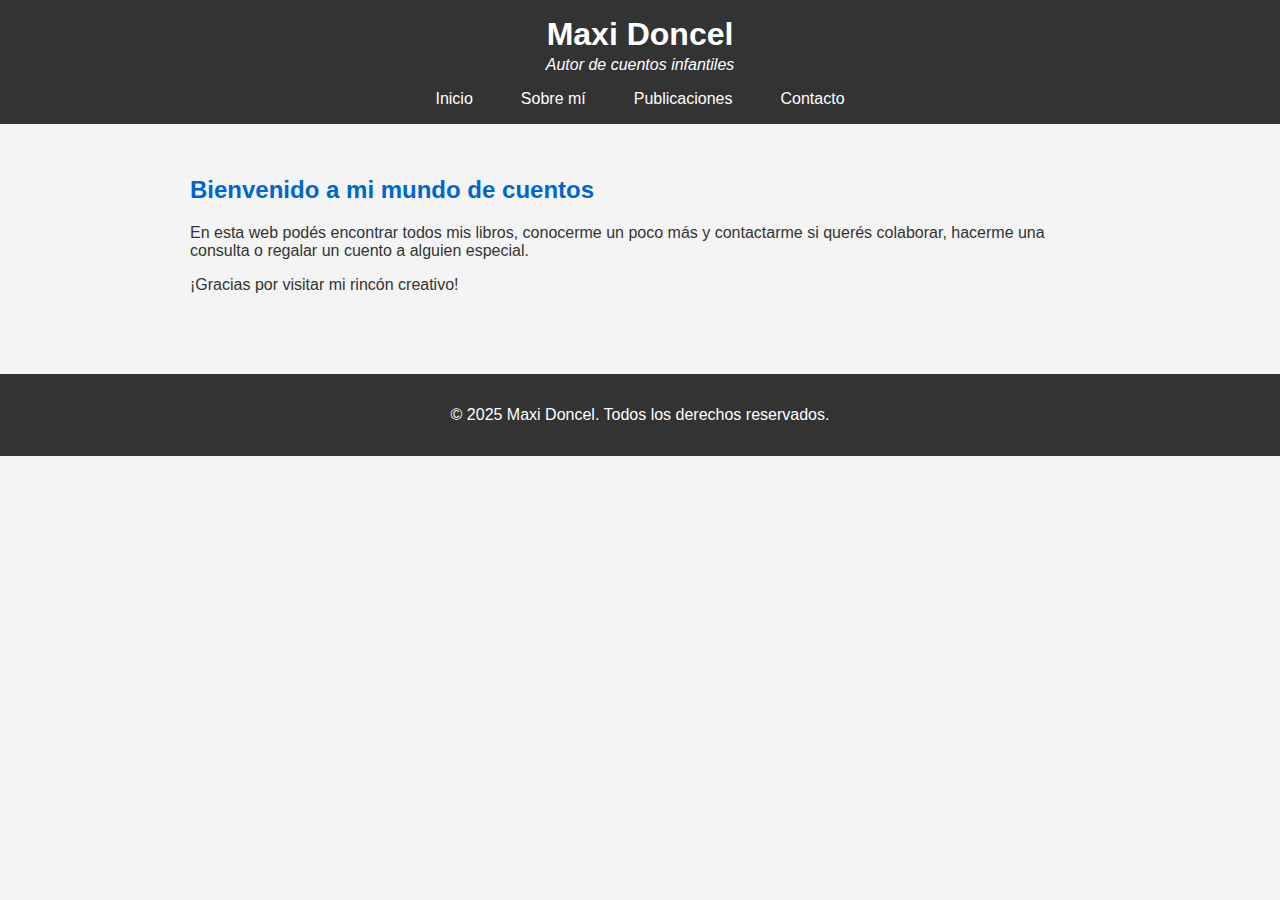
<file: index.html>
<!DOCTYPE html>
<html lang="es">
<head>
  <meta charset="UTF-8" />
  <meta name="viewport" content="width=device-width, initial-scale=1.0" />
  <title>Maxi Doncel - Autor</title>
  <link rel="stylesheet" href="style.css" />
</head>
<body>
  <header>
    <h1>Maxi Doncel</h1>
    <p>Autor de cuentos infantiles</p>
    <nav>
      <ul>
        <li><a href="index.html">Inicio</a></li>
        <li><a href="sobre-mi.html">Sobre mí</a></li>
        <li><a href="publicaciones.html">Publicaciones</a></li>
        <li><a href="contacto.html">Contacto</a></li>
      </ul>
    </nav>
  </header>

  <main>
    <section>
      <h2>Bienvenido a mi mundo de cuentos</h2>
      <p>En esta web podés encontrar todos mis libros, conocerme un poco más y contactarme si querés colaborar, hacerme una consulta o regalar un cuento a alguien especial.</p>
      <p>¡Gracias por visitar mi rincón creativo!</p>
    </section>
  </main>

  <footer>
    <p>© 2025 Maxi Doncel. Todos los derechos reservados.</p>
  </footer>
</body>
</html>
</file>
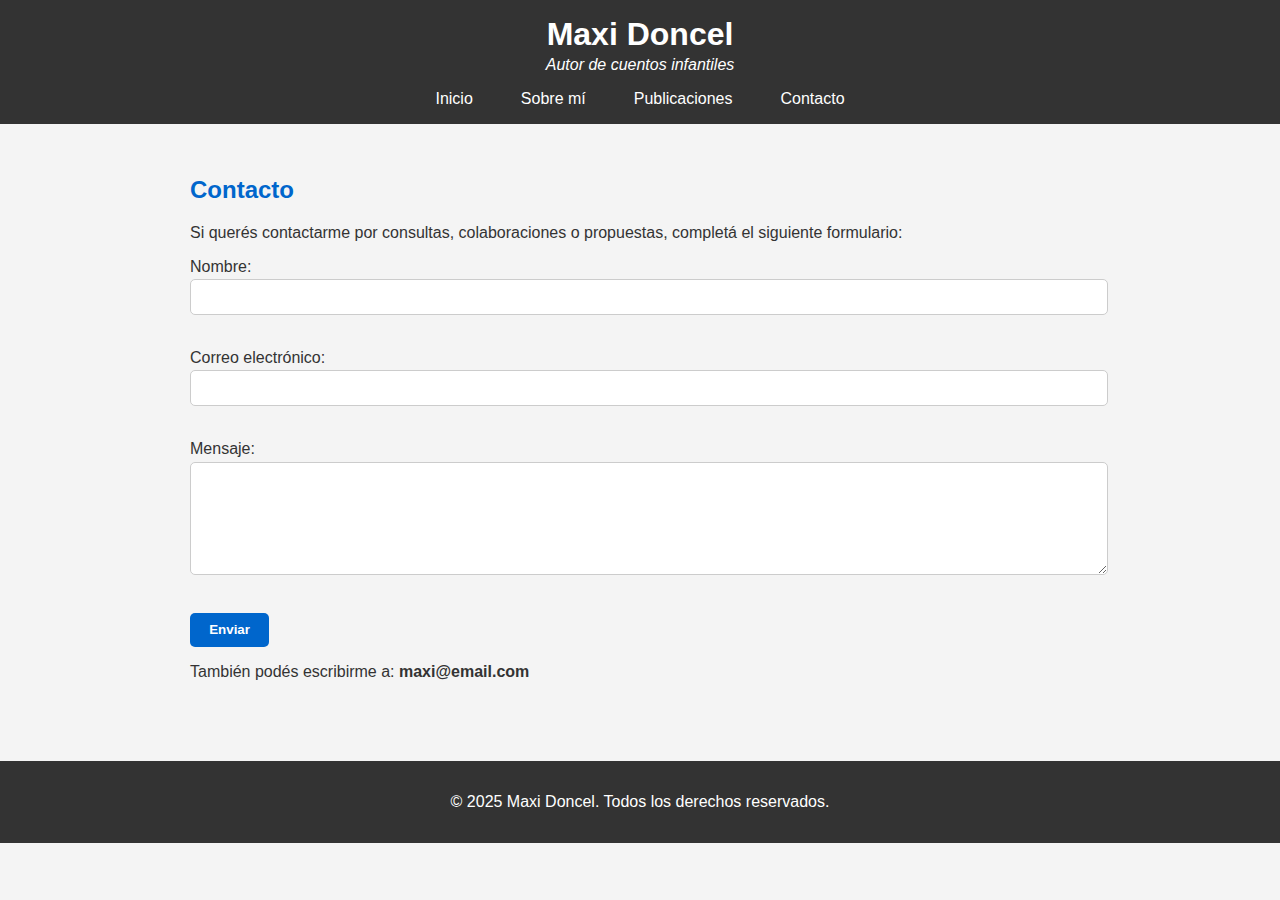
<file: contacto.html>
<!DOCTYPE html>
<html lang="es">
<head>
  <meta charset="UTF-8" />
  <meta name="viewport" content="width=device-width, initial-scale=1.0" />
  <title>Contacto - Maxi Doncel</title>
  <link rel="stylesheet" href="style.css" />
</head>
<body>
  <header>
    <h1>Maxi Doncel</h1>
    <p>Autor de cuentos infantiles</p>
    <nav>
      <ul>
        <li><a href="index.html">Inicio</a></li>
        <li><a href="sobre-mi.html">Sobre mí</a></li>
        <li><a href="publicaciones.html">Publicaciones</a></li>
        <li><a href="contacto.html">Contacto</a></li>
      </ul>
    </nav>
  </header>

  <main>
    <section>
      <h2>Contacto</h2>
      <p>Si querés contactarme por consultas, colaboraciones o propuestas, completá el siguiente formulario:</p>

      <form action="https://formspree.io/f/yourformid" method="POST">
        <label for="nombre">Nombre:</label><br>
        <input type="text" id="nombre" name="nombre" required><br><br>

        <label for="email">Correo electrónico:</label><br>
        <input type="email" id="email" name="email" required><br><br>

        <label for="mensaje">Mensaje:</label><br>
        <textarea id="mensaje" name="mensaje" rows="5" required></textarea><br><br>

        <button type="submit" class="button">Enviar</button>
      </form>

      <p>También podés escribirme a: <strong>maxi@email.com</strong></p>
    </section>
  </main>

  <footer>
    <p>© 2025 Maxi Doncel. Todos los derechos reservados.</p>
  </footer>
</body>
</html>
</file>
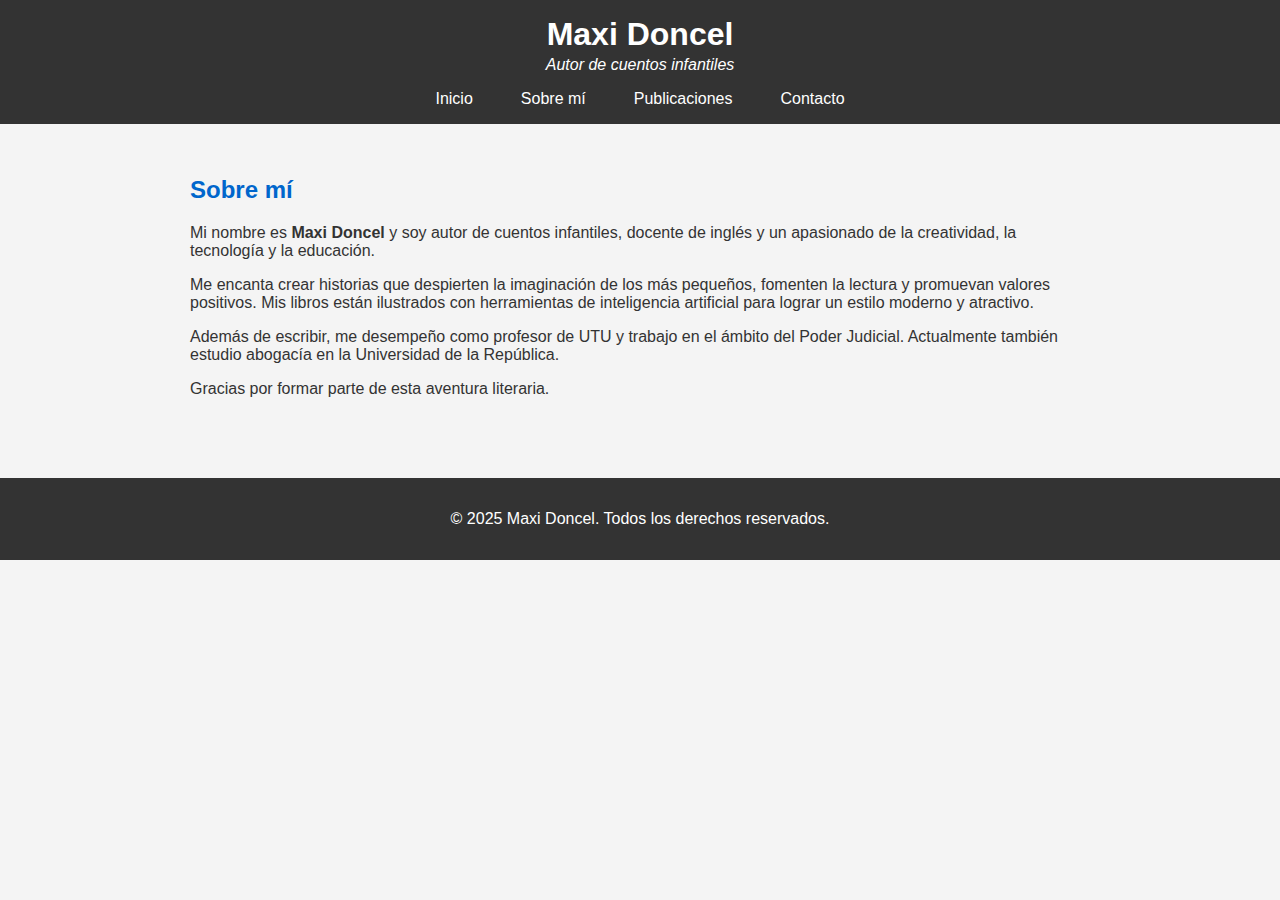
<file: sobre-mi.html>
<!DOCTYPE html>
<html lang="es">
<head>
  <meta charset="UTF-8" />
  <meta name="viewport" content="width=device-width, initial-scale=1.0" />
  <title>Sobre mí - Maxi Doncel</title>
  <link rel="stylesheet" href="style.css" />
</head>
<body>
  <header>
    <h1>Maxi Doncel</h1>
    <p>Autor de cuentos infantiles</p>
    <nav>
      <ul>
        <li><a href="index.html">Inicio</a></li>
        <li><a href="sobre-mi.html">Sobre mí</a></li>
        <li><a href="publicaciones.html">Publicaciones</a></li>
        <li><a href="contacto.html">Contacto</a></li>
      </ul>
    </nav>
  </header>

  <main>
    <section>
      <h2>Sobre mí</h2>
      <p>Mi nombre es <strong>Maxi Doncel</strong> y soy autor de cuentos infantiles, docente de inglés y un apasionado de la creatividad, la tecnología y la educación.</p>
      <p>Me encanta crear historias que despierten la imaginación de los más pequeños, fomenten la lectura y promuevan valores positivos. Mis libros están ilustrados con herramientas de inteligencia artificial para lograr un estilo moderno y atractivo.</p>
      <p>Además de escribir, me desempeño como profesor de UTU y trabajo en el ámbito del Poder Judicial. Actualmente también estudio abogacía en la Universidad de la República.</p>
      <p>Gracias por formar parte de esta aventura literaria.</p>
    </section>
  </main>

  <footer>
    <p>© 2025 Maxi Doncel. Todos los derechos reservados.</p>
  </footer>
</body>
</html>
</file>
<file: style.css>
body {
  font-family: Arial, sans-serif;
  margin: 0;
  padding: 0;
  background-color: #f4f4f4;
  color: #333;
}

header {
  background-color: #333;
  color: #fff;
  padding: 1rem 0;
  text-align: center;
}

header h1 {
  margin: 0;
  font-size: 2rem;
}

header p {
  margin: 0.2rem 0 1rem;
  font-style: italic;
}

nav ul {
  list-style: none;
  padding: 0;
  margin: 0;
  display: flex;
  justify-content: center;
  gap: 1rem;
  flex-wrap: wrap;
}

nav a {
  color: white;
  text-decoration: none;
  padding: 0.5rem 1rem;
}

nav a:hover {
  background-color: #555;
  border-radius: 5px;
}

main {
  padding: 2rem;
  max-width: 900px;
  margin: auto;
}

h2 {
  color: #0066cc;
}

.book {
  background: white;
  border-radius: 10px;
  padding: 1rem;
  margin-bottom: 1.5rem;
  box-shadow: 0 2px 6px rgba(0, 0, 0, 0.1);
  display: flex;
  gap: 1rem;
  align-items: center;
  flex-wrap: wrap;
}

.book img {
  max-width: 120px;
  border-radius: 8px;
}

.book div {
  flex: 1;
}

.button, button {
  background-color: #0066cc;
  color: white;
  padding: 0.6rem 1.2rem;
  text-decoration: none;
  border: none;
  border-radius: 5px;
  font-weight: bold;
  cursor: pointer;
}

.button:hover, button:hover {
  background-color: #004999;
}

form input,
form textarea {
  width: 100%;
  padding: 0.5rem;
  margin-top: 0.2rem;
  border-radius: 5px;
  border: 1px solid #ccc;
  margin-bottom: 1rem;
  font-size: 1rem;
}

footer {
  background-color: #333;
  color: white;
  text-align: center;
  padding: 1rem 0;
  margin-top: 2rem;
}
</file>
